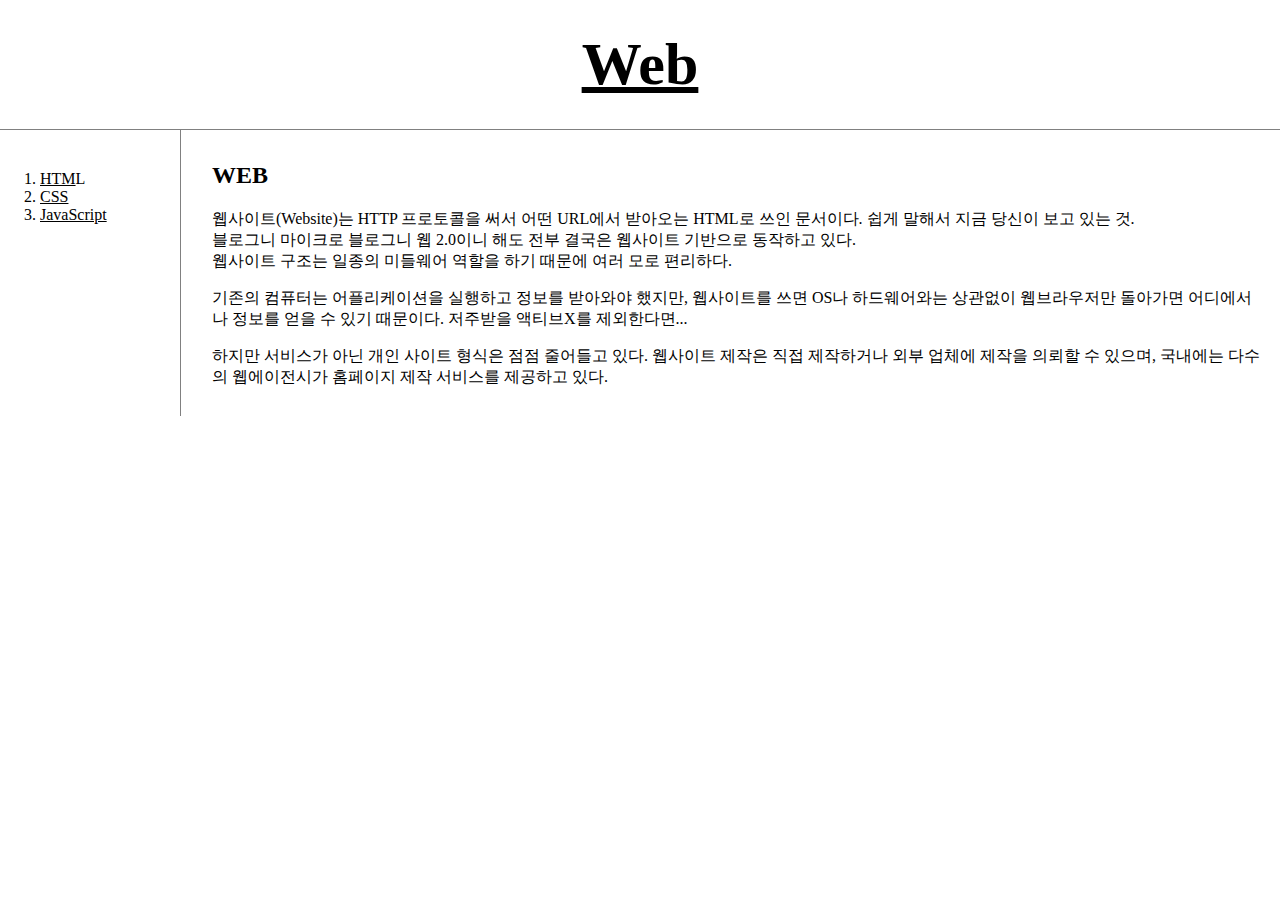
<file: index.html>
<!doctype html>
<html>
  <head>
    <title>WEB1 - WEB</title>
    <meta charset="utf-8">
    <link rel="stylesheet" href="style.css">
   </head>

    <body>
    <h1><a href="index.html">Web</a></h1>

<body>
  <div id="grid">
    <ol>
      <li><a href="1.html">HTM</a>L</li>
      <li><a href="2.html">CSS</a></li>
      <li><a href="3.html">JavaScript</a></li>
    </ol>
    <div id="article">
        <h2>WEB</h2>
        <p>
          웹사이트(Website)는 HTTP 프로토콜을 써서 어떤 URL에서 받아오는 HTML로 쓰인 문서이다. 쉽게 말해서 지금 당신이 보고 있는 것.<br>
          블로그니 마이크로 블로그니 웹 2.0이니 해도 전부 결국은 웹사이트 기반으로 동작하고 있다.<br>
          웹사이트 구조는 일종의 미들웨어 역할을 하기 때문에 여러 모로 편리하다.
          <p>기존의 컴퓨터는 어플리케이션을 실행하고 정보를 받아와야 했지만, 웹사이트를 쓰면 OS나 하드웨어와는 상관없이 웹브라우저만 돌아가면 어디에서나 정보를 얻을 수 있기 때문이다. 저주받을 액티브X를 제외한다면...</p>
          하지만 서비스가 아닌 개인 사이트 형식은 점점 줄어들고 있다. 웹사이트 제작은 직접 제작하거나 외부 업체에 제작을 의뢰할 수 있으며, 국내에는 다수의 웹에이전시가 홈페이지 제작 서비스를 제공하고 있다.
        </p>
    </div>
  </div>
  </body>
</html>
</file>
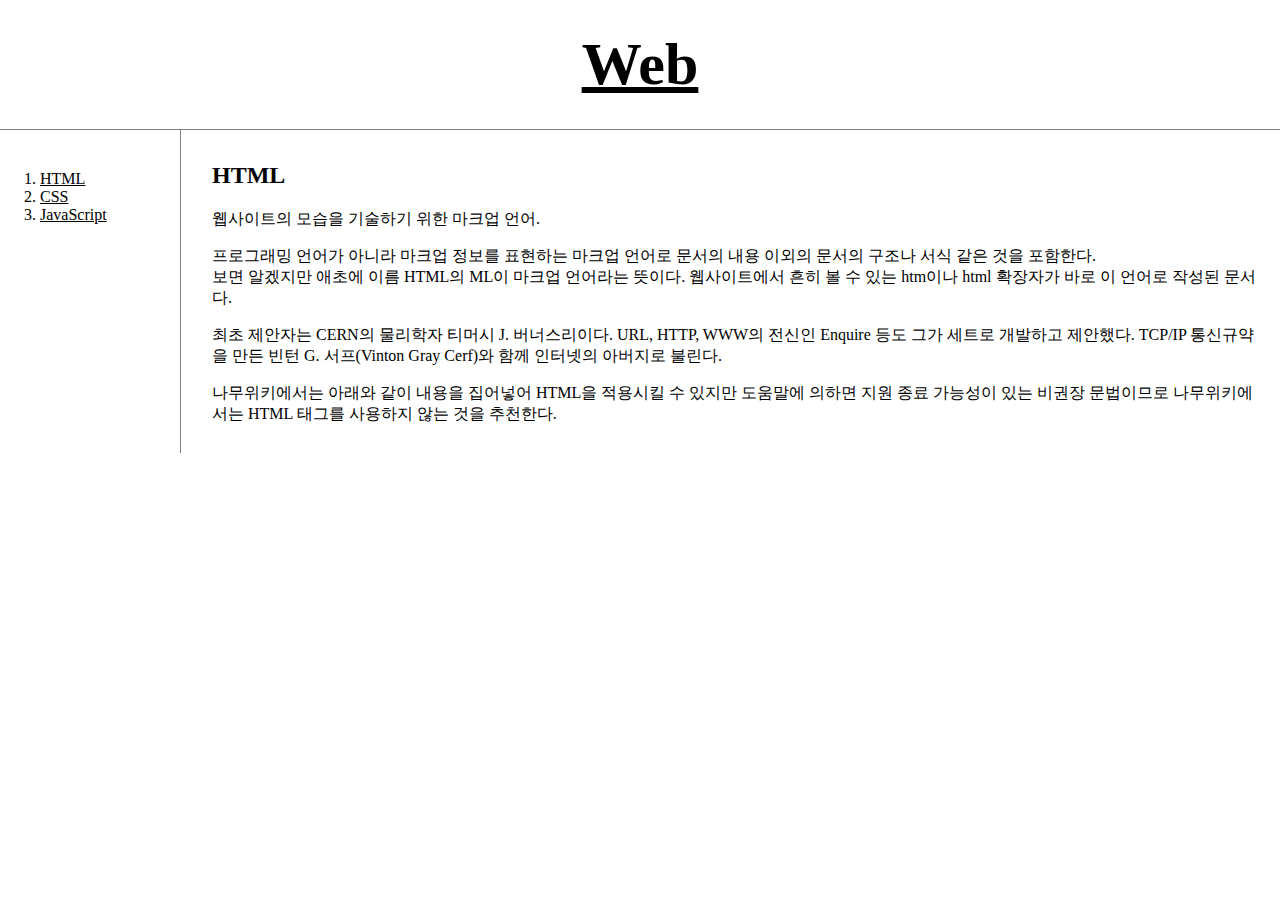
<file: 1.html>
<!doctype html>
<html>
  <head>
    <title>Web1 - HTML</title>
    <meta charset="utf-8">
    <link rel="stylesheet" href="style.css">
   </head>
    <body>
    <h1><a href="index.html">Web</a></h1>

<body>
  <div id="grid">
    <ol>
      <li><a href="1.html">HTML</a></li>
      <li><a href="2.html">CSS</a></li>
      <li><a href="3.html">JavaScript</a></li>
    </ol>
    <div id="article">
        <h2>HTML</h2>
        <p>
          <p>웹사이트의 모습을 기술하기 위한 마크업 언어.</p>

          프로그래밍 언어가 아니라 마크업 정보를 표현하는 마크업 언어로 문서의 내용 이외의 문서의 구조나 서식 같은 것을 포함한다.<br>
          보면 알겠지만 애초에 이름 HTML의 ML이 마크업 언어라는 뜻이다. 웹사이트에서 흔히 볼 수 있는 htm이나 html 확장자가 바로 이 언어로 작성된 문서다.<br>

          <p>최초 제안자는 CERN의 물리학자 티머시 J. 버너스리이다. URL, HTTP, WWW의 전신인 Enquire 등도 그가 세트로 개발하고 제안했다. TCP/IP 통신규약을 만든 빈턴 G. 서프(Vinton Gray Cerf)와 함께 인터넷의 아버지로 불린다.</p>

          나무위키에서는 아래와 같이 내용을 집어넣어 HTML을 적용시킬 수 있지만 도움말에 의하면 지원 종료 가능성이 있는 비권장 문법이므로 나무위키에서는 HTML 태그를 사용하지 않는 것을 추천한다.
        </p>
    </div>
  </div>
  </body>
</html>
</file>
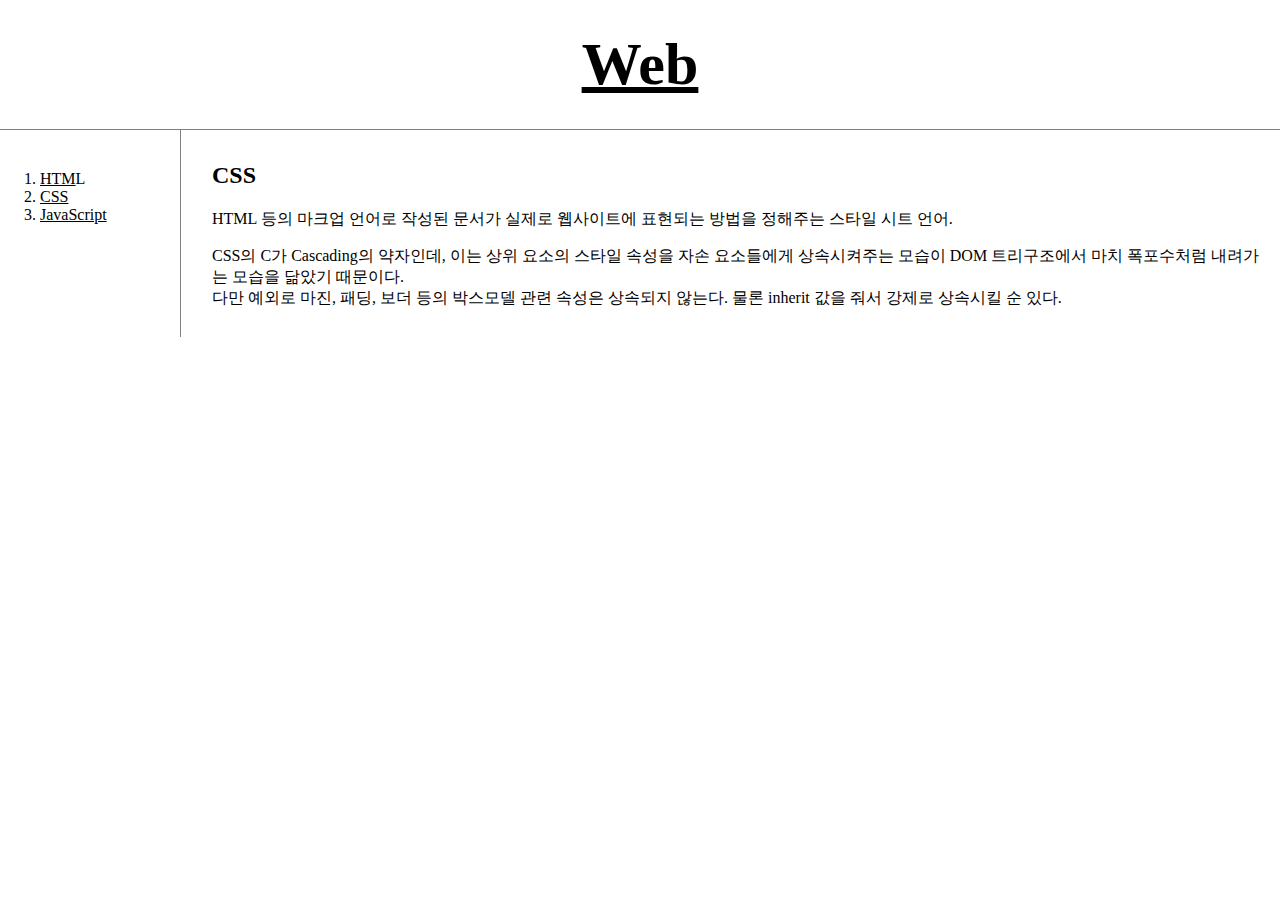
<file: 2.html>
<!doctype html>
<html>
  <head>
    <title>Web1 - CSS</title>
    <meta charset="utf-8">
    <link rel="stylesheet" href="style.css">
   </head>

    <body>
    <h1><a href="index.html">Web</a></h1>

<body>
  <div id="grid">
    <ol>
      <li><a href="1.html">HTM</a>L</li>
      <li><a href="2.html">CSS</a></li>
      <li><a href="3.html">JavaScript</a></li>
    </ol>
    <div id="article">
        <h2>CSS</h2>
        <p>
        <p>HTML 등의 마크업 언어로 작성된 문서가 실제로 웹사이트에 표현되는 방법을 정해주는 스타일 시트 언어.</p>
        CSS의 C가 Cascading의 약자인데, 이는 상위 요소의 스타일 속성을 자손 요소들에게 상속시켜주는 모습이 DOM 트리구조에서 마치 폭포수처럼 내려가는 모습을 닮았기 때문이다.<br>
        다만 예외로 마진, 패딩, 보더 등의 박스모델 관련 속성은 상속되지 않는다. 물론 inherit 값을 줘서 강제로 상속시킬 순 있다.
        </p>
    </div>
  </div>

  </body>
</html>
</file>
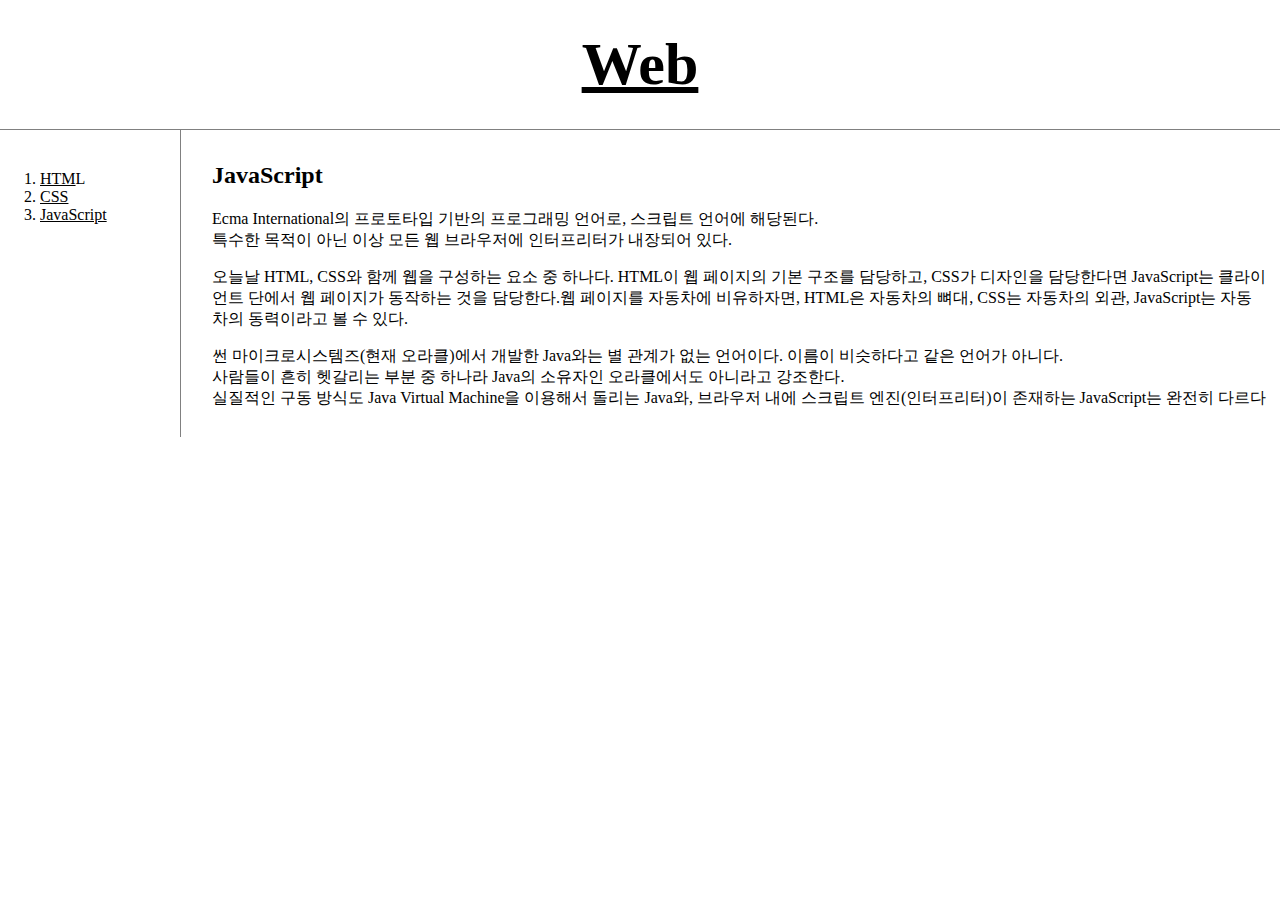
<file: 3.html>
<!doctype html>
<html>
  <head>
    <title>Web1 - JavaScript</title>
    <meta charset="utf-8">
    <link rel="stylesheet" href="style.css">
   </head>

    <body>
    <h1><a href="index.html">Web</a></h1>
<body>
  <div id="grid">
    <ol>
      <li><a href="1.html">HTM</a>L</li>
      <li><a href="2.html">CSS</a></li>
      <li><a href="3.html">JavaScript</a></li>
    </ol>
    <div id="article">
        <h2>JavaScript</h2>
        <p>
          Ecma International의 프로토타입 기반의 프로그래밍 언어로, 스크립트 언어에 해당된다.<br> 특수한 목적이 아닌 이상 모든 웹 브라우저에 인터프리터가 내장되어 있다.
          <p>오늘날 HTML, CSS와 함께 웹을 구성하는 요소 중 하나다.
          HTML이 웹 페이지의 기본 구조를 담당하고, CSS가 디자인을 담당한다면 JavaScript는 클라이언트 단에서 웹 페이지가 동작하는 것을 담당한다.웹 페이지를 자동차에 비유하자면, HTML은 자동차의 뼈대, CSS는 자동차의 외관, JavaScript는 자동차의 동력이라고 볼 수 있다.</p>

          썬 마이크로시스템즈(현재 오라클)에서 개발한 Java와는 별 관계가 없는 언어이다. 이름이 비슷하다고 같은 언어가 아니다.<br>
          사람들이 흔히 헷갈리는 부분 중 하나라 Java의 소유자인 오라클에서도 아니라고 강조한다.<br>
          실질적인 구동 방식도 Java Virtual Machine을 이용해서 돌리는 Java와, 브라우저 내에 스크립트 엔진(인터프리터)이 존재하는 JavaScript는 완전히 다르다
        </p>
    </div>
  </div>
  </body>
</html>
</file>
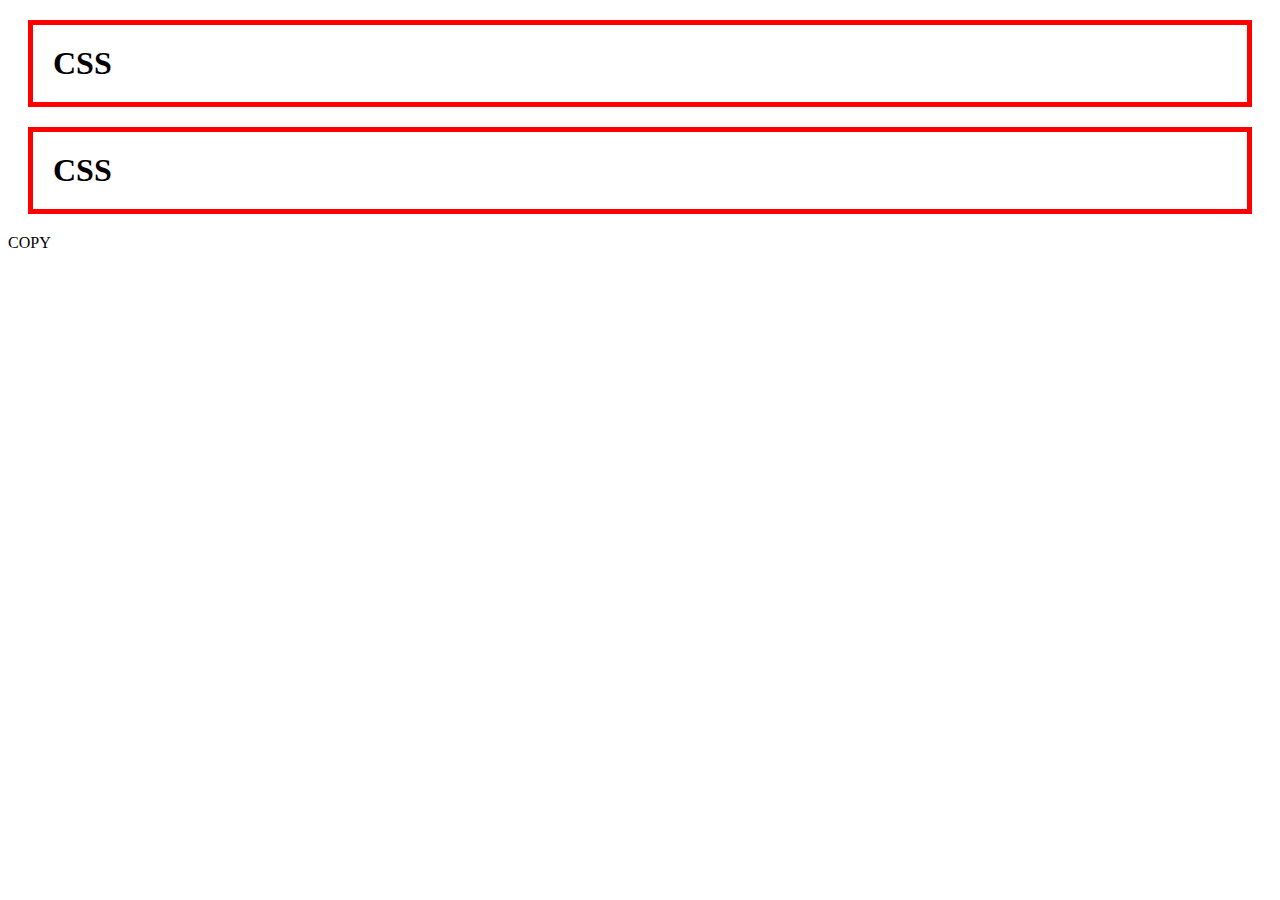
<file: box.html>
<!DOCTYPE html>
  <head>
    <meta charset="utf-8">
    <title></title>
    <style>
    h1 {
      border:red solid 5px;
      padding:20px;
      margin:20px;
    }

    </style>
  </head>
  <body>
 <H1>CSS</H1>
 <H1>CSS</H1> COPY
  </body>
</html>
</file>
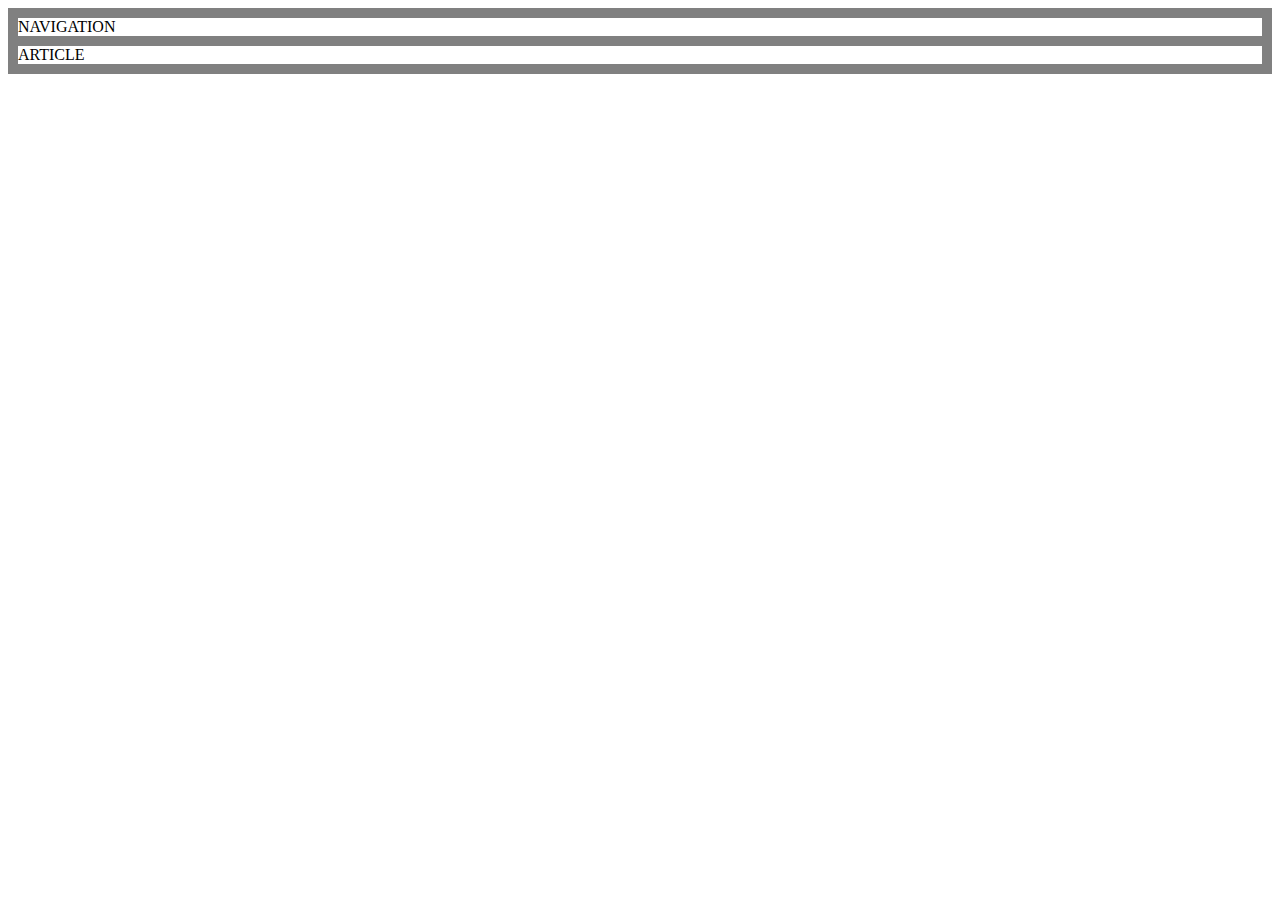
<file: grid.html>
<!DOCTYPE html>
  <head>
    <meta charset="utf-8">
    <title></title>
    <style>
      div{
        border:5px solid gray;
      }
    </style>
  </head>
  <body>
    <div id="grid">
      <div>NAVIGATION</div>
      <div>ARTICLE</div>
    </div>


  </body>
</html>
</file>
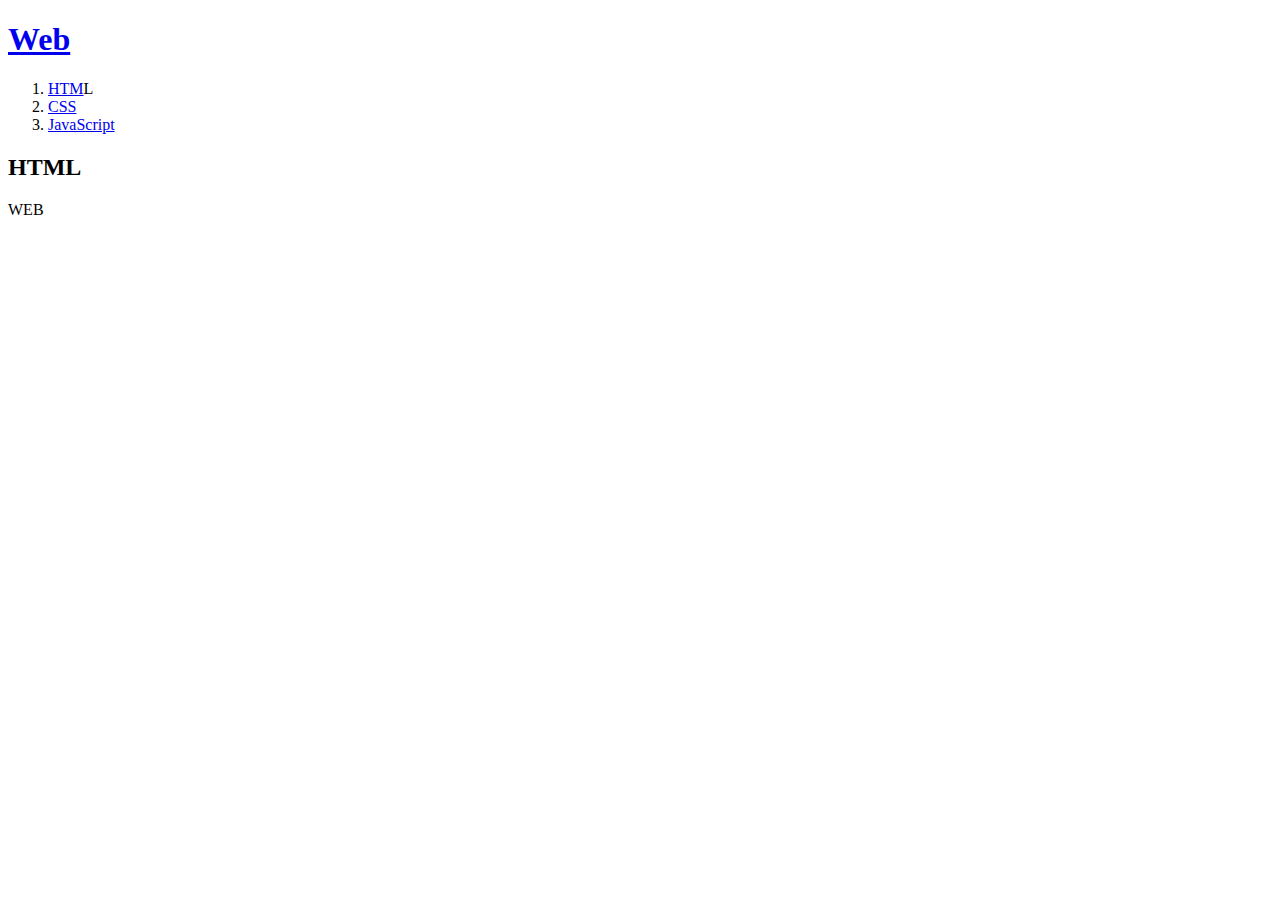
<file: web.html>
<!doctype html>
<html>
  <head>
    <title>Web1 - html</title>
    <meta charset="utf-8">
  </head>

  <body>
<h1><a href="index.html">Web</a></h1>
  <ol>
    <li><a href="1.html">HTM</a>L</li>
    <li><a href="2.html">CSS</a></li>
    <li><a href="3.html">JavaScript</a></li>
  </ol>
  <h2>HTML</h2>

  WEB

  </body>
</html>
</file>
<file: style.css>
body{
  margin:0px;
}
h1{
font-size:60px;
text-align: center;
border-bottom:1px solid gray;
margin:0;
padding:30px;
}
ol{
border-right:1px solid gray;
width:100px;
margin:0;
padding:40px;
}
a {
color:black;

}

#grid{
  display: grid;
  grid-template-columns: 200px 1fr;
}
#article{
  padding:12px;

}
@media(max-width:800px){
  #grid{
    display: block;
  }
  ol{
    border-right:none;
  }
  h1{
    border-bottom:none;
  }
}
</file>
